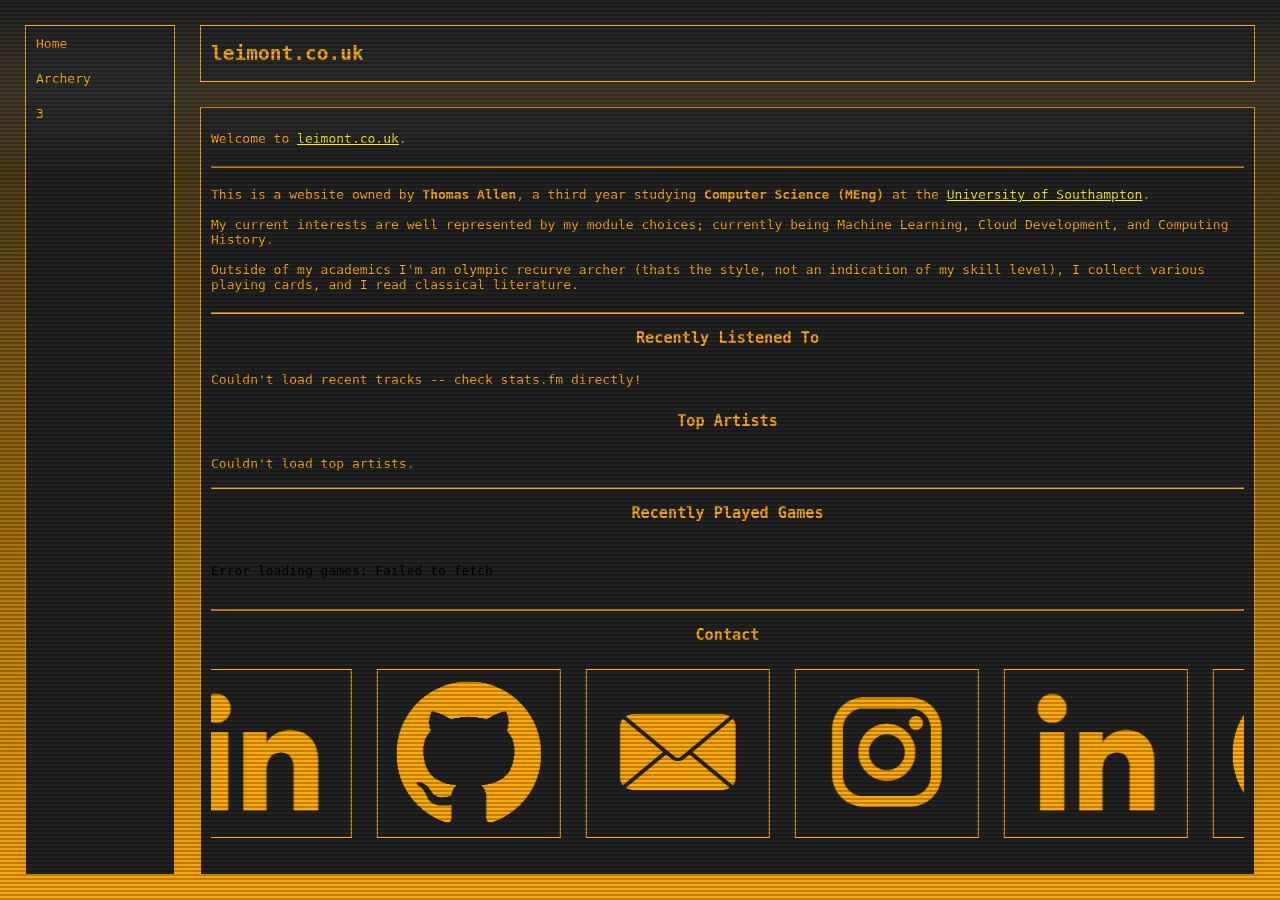
<file: index.html>
<!doctype html>
<html lang="en">
  <head>
    <link rel="stylesheet" href="/styles/primary.css" />
    <title>Thomas Allen</title>
  </head>
  <body>

    <div id="layout"></div>

    <template id="title">
      <h2>leimont.co.uk</h2>
    </template>

    <template id="content">
      <p>
        Welcome to <a class="link" href="https://www.leimont.co.uk">leimont.co.uk</a>.
      </p>
      <hr>
      <p>
        This is a website owned by <strong>Thomas Allen</strong>, a third year studying <strong>Computer Science (MEng)</strong>
        at the <a class="link" href="https://www.southampton.ac.uk/">University of Southampton</a>.
        <br><br>
        My current interests are well represented by my module choices; currently being Machine Learning,
        Cloud Development, and Computing History.
        <br><br>
        Outside of my academics I'm an olympic recurve archer (thats the style, not an indication of my skill level),
        I collect various playing cards, and I read classical literature.
      </p>
      <hr>

      <section id="recent-songs" class="recent-songs-section active">
        <div class="section-content">
          <h3>Recently Listened To</h3>
          <ul id="song-list" class="song-list"></ul>
          <h3>Top Artists</h3>
          <div id="artist-row" class="artist-row"></div>
        </div>
      </section>
    
      <hr>

      <h3>Recently Played Games</h3>
      <br>

      <div id="games-container" class="games-row"><p>Loading games...</p></div>
      <br>

      <hr>

      <h3>Contact</h3>
      
      <div class="contact-me" id="contact-container">
        <div class="contact-track" id="contact-track">
          <div class="contact-group">
            <li class="contact-card"><a href="https://www.linkedin.com/in/thomas-allen-14a9122a1/"><img src="/images/linkedin.png" width="144px"></a></li>
            <li class="contact-card"><a href="https://github.com/thombas2303"><img src="/images/github.png" width="144px"></a></li>
            <li class="contact-card"><a href="mailto:thomasallen@leimont.co.uk"><img src="/images/email.png" width="144px"></a></li>
            <li class="contact-card"><a href="https://www.instagram.com/ohnoits_tom/"><img src="/images/instagram.png" width="144px"></a></li>
          </div>
        </div>
      </div>

    </template>

    <script>
      fetch('/layout.html')
        .then(res => res.text())
        .then(html => {
          document.getElementById('layout').innerHTML = html;
          
          const pageContent = document.getElementById('content').content;
          document.getElementById('page-content').appendChild(pageContent.cloneNode(true));
          
          const pageTitle = document.getElementById('title').content;
          document.getElementById('page-title').appendChild(pageTitle.cloneNode(true));

          // Run scripts synchronously after DOM node insertion
          const steamScript = document.createElement('script');
          steamScript.src = '/js/steam-integration.js';
          document.body.appendChild(steamScript);
          const musicScript = document.createElement('script');
          musicScript.src = '/js/stats-fm.js'; // Ensure path matches your filename
          document.body.appendChild(musicScript);
          const scrollScript = document.createElement('script');
          scrollScript.src = 'js/scroller.js';
          document.body.appendChild(scrollScript);
        });
    </script>
  </body>
</html>
</file>
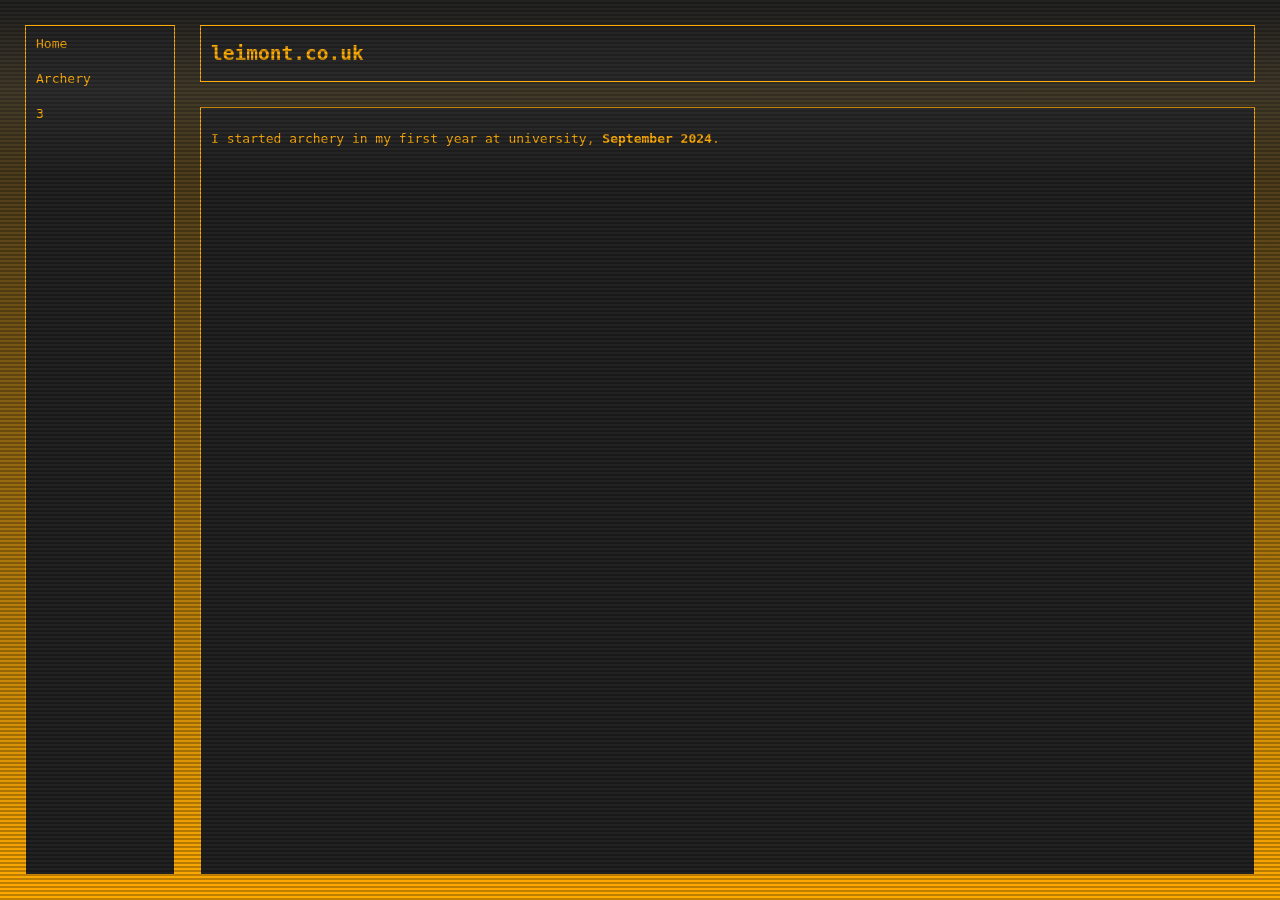
<file: Page2/index.html>
<!doctype html>
<html lang="en">
  <head>
    <link rel="stylesheet" href="/styles/primary.css" />
    <title>Thomas Allen</title>
  </head>
  <body>

    <div id="layout"></div>

    <template id="title">
      <h2>leimont.co.uk</h2>
    </template>

    <template id="content">
      <p>I started archery in my first year at university, <strong>September 2024</strong>.</p>
      
    </template>

    <script>
      fetch('/layout.html')
        .then(res => res.text())
        .then(html => {
          document.getElementById('layout').innerHTML = html;
          const pageContent = document.getElementById('content').content;
          document.getElementById('page-content').appendChild(pageContent.cloneNode(true));
          const pageTitle = document.getElementById('title').content;
          document.getElementById('page-title').appendChild(pageTitle.cloneNode(true));
        });
    </script>
  </body>
</html>
</file>
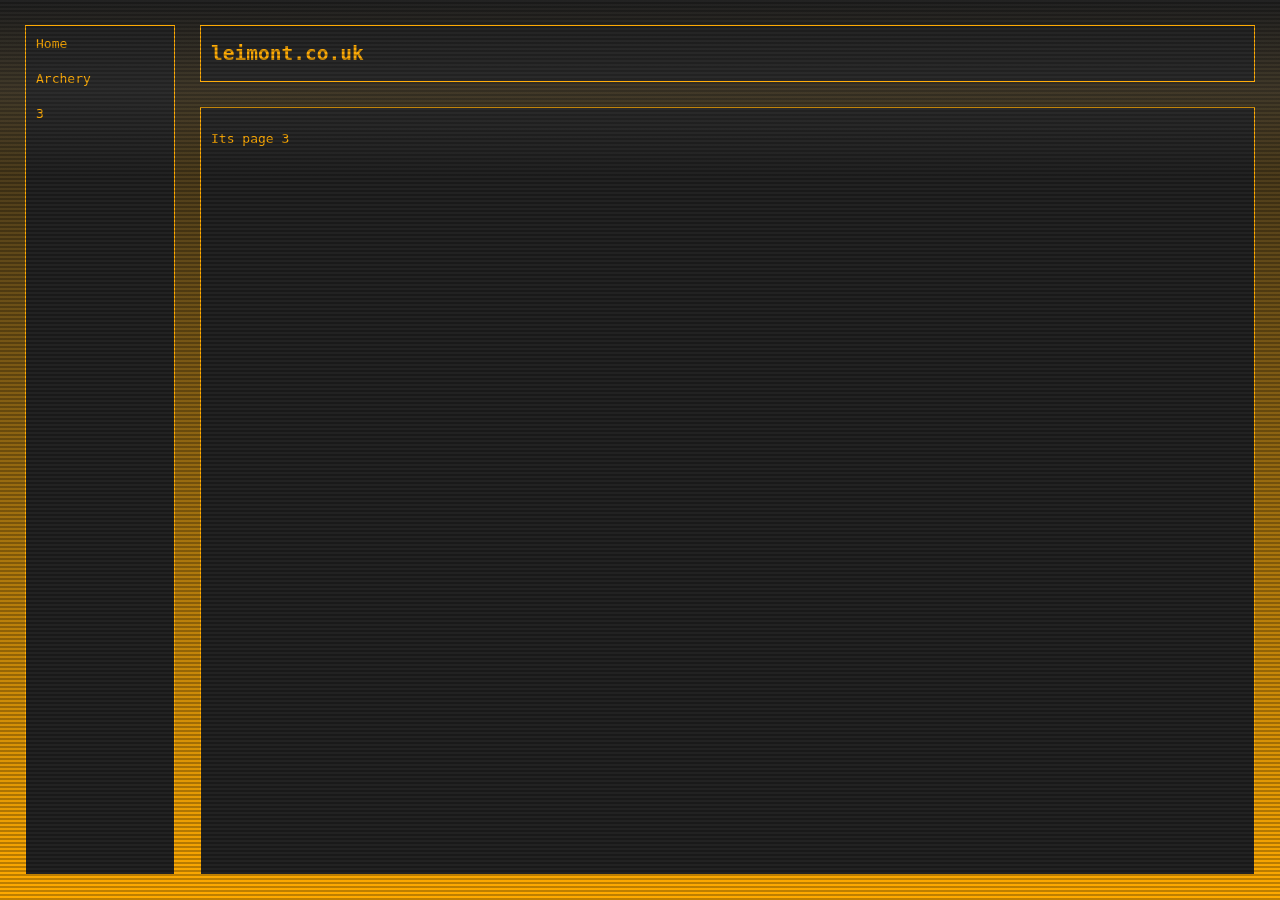
<file: Page3/index.html>
<!doctype html>
<html lang="en">
  <head>
    <link rel="stylesheet" href="/styles/primary.css" />
    <title>Thomas Allen</title>
  </head>
  <body>

    <div id="layout"></div>

    <template id="title">
      <h2>leimont.co.uk</h2>
    </template>

    <template id="content">
      <p>Its page 3</p>
    </template>

    <script>
      fetch('/layout.html')
        .then(res => res.text())
        .then(html => {
          document.getElementById('layout').innerHTML = html;
          const pageContent = document.getElementById('content').content;
          document.getElementById('page-content').appendChild(pageContent.cloneNode(true));
          const pageTitle = document.getElementById('title').content;
          document.getElementById('page-title').appendChild(pageTitle.cloneNode(true));
        });
    </script>
  </body>
</html>
</file>
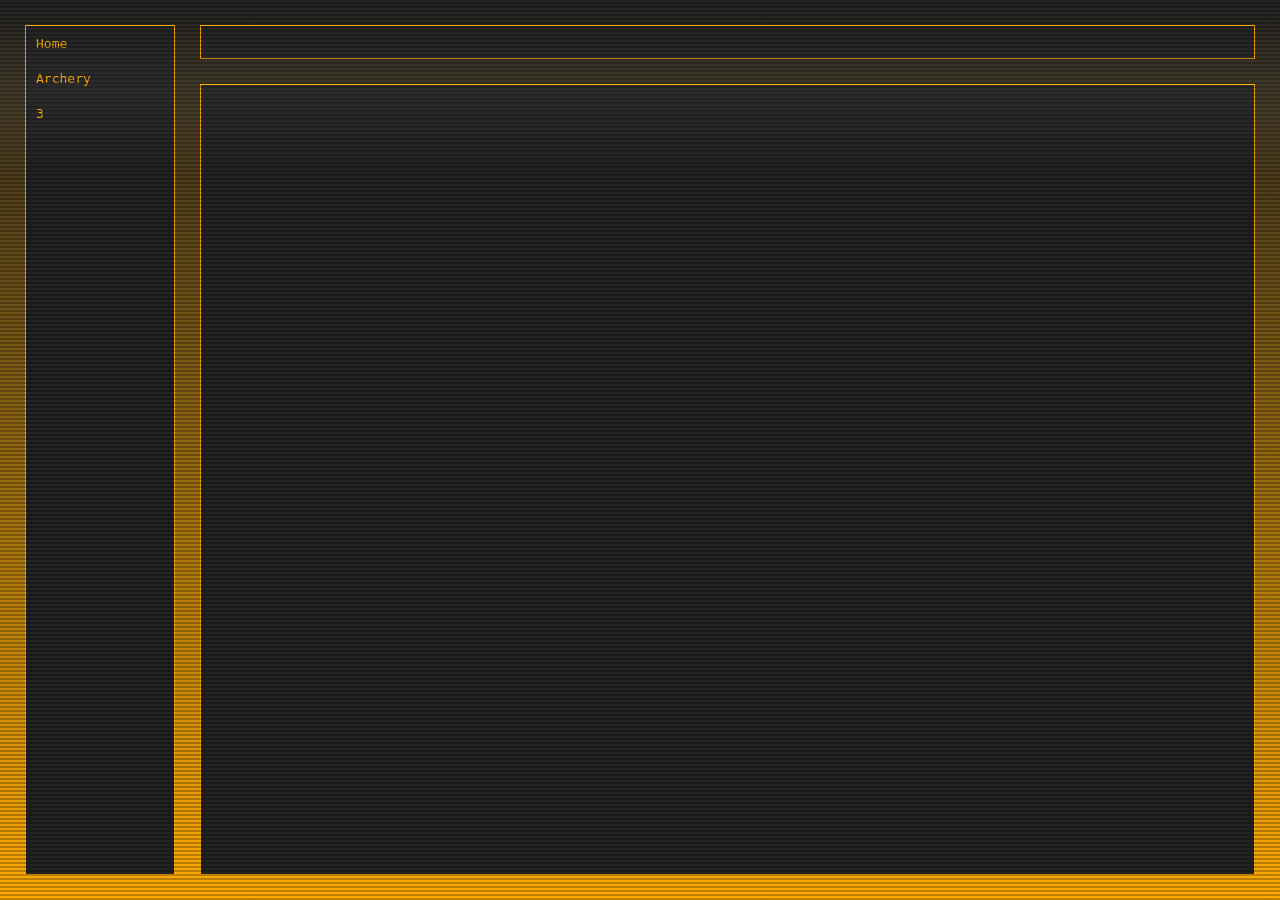
<file: templates/template.html>
<!doctype html>
<html lang="en">
  <head>
    <link rel="stylesheet" href="/styles/primary.css" />
    <title>Thomas Allen</title>
  </head>
  <body>

    <div id="layout"></div>

    <template id="title">
      <h2><!-- Title text here --></h2>
    </template>

    <template id="content">
      <p><!-- Page body here --></p>
    </template>

    <script>
      fetch('/layout.html')
        .then(res => res.text())
        .then(html => {
          document.getElementById('layout').innerHTML = html;
          const pageContent = document.getElementById('content').content;
          document.getElementById('page-content').appendChild(pageContent.cloneNode(true));
          const pageTitle = document.getElementById('title').content;
          document.getElementById('page-title').appendChild(pageTitle.cloneNode(true));
        });
    </script>
  </body>
</html>
</file>
<file: styles/primary.css>
:root{
    --margin:min(15vw,25px);
    --padding:min(2vw,10px);
    --yellow:#ffee00;
    --yellow2: #ffff00;
    --gray: #222222;
    --orange:#ffaa00;
}
body, html{
    background-image: linear-gradient(to bottom, var(--gray), var(--orange));
    background-attachment: fixed;
    margin: 0;
    padding: 0;
    min-height: 100vh;
    box-sizing: border-box;
}
hr {
    border-color: var(--orange);
}
.layout-container {
    display: grid;
    grid-template-columns: min(15vw, 150px) 1fr;
    grid-template-rows: auto 1fr;
    grid-template-areas: 
        "sidenav title"
        "sidenav content";
    gap: var(--margin);
    padding: var(--margin);
    height: 100vh;
    box-sizing: border-box;
}
.sidenav {
  grid-area: sidenav;
  background-color: var(--gray);
  border: 1px solid var(--orange);
  overflow-x: hidden;
  overflow-y: auto;
  display: flex;
  flex-direction: column;
}
.sidenav a {
  padding: var(--padding);
  display: block;
  text-decoration: none;
  color: var(--orange)
}
.sidenav a:hover {
  background-color: var(--orange);
  color: var(--gray);
}
.title {
    grid-area: title;
    background-color: var(--gray);
    border: 1px solid var(--orange);
    padding: 0 var(--padding);
    display: flex;
    align-items: center;
}
.content {
    grid-area: content;
    background-color: var(--gray);
    border: 1px solid var(--orange);
    padding: var(--padding);
    overflow-y: auto;
    scrollbar-width: thin;
    scrollbar-color: var(--orange) var(--gray);
}
.vhs-container {
    position: relative;
    overflow: hidden;
    font-family: monospace;
}
.vhs-overlay{
    position: fixed;
    top: 0;
    left: 0;
    width: 100vw;
    height: 100vh;
    pointer-events: none;
    z-index: 999;
    background: linear-gradient(
        rgba(18,16,16,0) 50%,
        rgba(0,0,0,0.25) 50%
    );
    background-size: 100% 4px;
    animation: flicker 2.5s infinite;
}
.vhs-overlay::before{
    content: " ";
    display: block;
    position: absolute;
    top: 0;
    left: 0;
    bottom: 0;
    right: 0;
    background: linear-gradient(
        rgba(18,16,16,0) 0%,
        rgba(255,255,255,0.08) 50%,
        rgba(18,16,16,0) 100%
    );
    opacity: 0.6;
    height: 20%;
    animation: vhs-tracking 8s linear infinite;
}
.vhs-container h1,
.vhs-container h3
{
    text-align: center;
    color: var(--orange);
    position: relative;
    display: block;
    width: 100%;
}
.vhs-container p,
.vhs-container h2,
.vhs-container li,
.vhs-container span,
.vhs-container pre
{
    color: var(--orange);
    position:relative;
    display: inline-block;
}
.link
{
    color: var(--yellow);
    position:relative;
    display: inline-block;
}

.games-row {
  display: flex;
  flex-direction: row;
  gap: var(--margin);
  overflow-x: auto;
  padding: var(--padding) 0;
  scrollbar-width: thin;
  scrollbar-color: var(--orange) var(--gray);
}

.games-row::-webkit-scrollbar {
  height: 6px;
}
.games-row::-webkit-scrollbar-track {
  background: var(--gray);
}
.games-row::-webkit-scrollbar-thumb {
  background: var(--orange);
}
.game-card {
  display: flex;
  flex-direction: column;
  align-items: center;
  width: 184px;
  background-color: var(--gray);
  border: 1px solid var(--orange);
  padding: var(--padding);
  text-align: center;
  flex-shrink: 0;
  box-sizing: border-box;
  text-decoration: none;
  cursor: pointer;
  transition: transform 0.15s ease, border-color 0.15s ease, box-shadow 0.15s ease;
}
.game-card .game-title {
  margin-top: calc(var(--padding) * 0.8);
  margin-bottom: 4px;
  font-family: monospace;
  font-size: 13px;
  font-weight: bold;
  color: var(--orange);
  word-wrap: break-word;
  width: 100%;
}
.game-card .game-playtime {
  font-family: monospace;
  font-size: 11px;
  color: var(--yellow);
  display: block;
}
.game-card .game-playtime-total {
  font-family: monospace;
  font-size: 10px;
  color: var(--orange);
  opacity: 0.8;
  display: block;
  margin-top: 2px;
}
.game-card:hover .game-title,
.game-card:hover .game-playtime-total {
  color: var(--yellow2);
}
.game-card:hover {
  border-color: var(--yellow);
  transform: translateY(-2px);
  box-shadow: 0 0 8px rgba(255, 238, 0, 0.3);
}
.game-card img {
  width: 100%;
  height: 86px;
  object-fit: cover;
  border: 1px solid var(--orange);
  box-sizing: border-box;
}
.game-card p {
  margin-top: calc(var(--padding) * 0.8);
  margin-bottom: 0;
  font-family: monospace;
  font-size: 13px;
  font-weight: bold;
  color: var(--orange);
  word-wrap: break-word;
  width: 100%;
}
.game-card:hover p {
  color: var(--yellow);
}

.song-list {
    list-style: none;
    padding: var(--padding) 0;
    margin: 0 0 var(--margin) 0;
    display: flex;
    flex-direction: row;
    gap: var(--margin);
    overflow-x: auto;
    scrollbar-width: thin;
    scrollbar-color: var(--orange) var(--gray);
    margin-bottom: calc(var(--padding) * 0.5);
}
.song-list::-webkit-scrollbar {
    height: 6px;
}
.song-list::-webkit-scrollbar-track {
    background: var(--gray);
}
.song-list::-webkit-scrollbar-thumb {
    background: var(--orange);
}
.song-card {
    flex-shrink: 0;
}
.song-card-inner {
  display: flex;
  flex-direction: column;
  align-items: center;
  width: 150px;
  background-color: var(--gray);
  border: 1px solid var(--orange);
  padding: calc(var(--padding) * 0.6);
  text-align: center;
  box-sizing: border-box;
  text-decoration: none;
  transition: transform 0.15s ease, border-color 0.15s ease, box-shadow 0.15s ease;
}
.song-card-inner:hover {
    border-color: var(--yellow);
    transform: translateY(-2px);
    box-shadow: 0 0 8px rgba(255, 238, 0, 0.3);
}
.song-art {
  width: 100%;
  height: 80px;
  object-fit: cover;
  border: 1px solid var(--orange);
  box-sizing: border-box;
}
.song-card-inner:hover .song-art {
    border-color: var(--yellow);
}
.song-info {
  display: flex;
  flex-direction: column;
  width: 100%;
  margin-top: 6px;
  gap: 2px;
}
.song-title {
  font-family: monospace;
  font-size: 11px;
  font-weight: bold;
  color: var(--orange);
  white-space: nowrap;
  overflow: hidden;
  text-overflow: ellipsis;
  width: 100%;
}
.song-artist {
  font-family: monospace;
  font-size: 10px;
  color: var(--yellow);
  white-space: nowrap;
  overflow: hidden;
  text-overflow: ellipsis;
  width: 100%;
}
.song-time {
    font-family: monospace;
    font-size: 10px;
    color: var(--orange);
    opacity: 0.8;
    margin-top: 4px;
    margin-left: 0;
    padding-left: 0;
}
.song-card-inner:hover .song-title {
    color: var(--yellow2);
}
.artist-row {
  display: flex;
  flex-direction: row;
  gap: var(--margin);
  overflow-x: auto;
  padding: var(--padding) 0;
  scrollbar-width: thin;
  scrollbar-color: var(--orange) var(--gray);
}
.artist-row::-webkit-scrollbar {
  height: 6px;
}
.artist-row::-webkit-scrollbar-track {
  background: var(--gray);
}
.artist-row::-webkit-scrollbar-thumb {
  background: var(--orange);
}
.artist-card {
  position: relative;
  display: flex;
  flex-direction: column;
  align-items: center;
  width: 140px;
  background-color: var(--gray);
  border: 1px solid var(--orange);
  padding: var(--padding);
  text-align: center;
  flex-shrink: 0;
  box-sizing: border-box;
  text-decoration: none;
  cursor: pointer;
  transition: transform 0.15s ease, border-color 0.15s ease, box-shadow 0.15s ease;
}
.artist-card:hover {
  border-color: var(--yellow);
  transform: translateY(-2px);
  box-shadow: 0 0 8px rgba(255, 238, 0, 0.3);
}
.artist-art {
  width: 90px;
  height: 90px;
  object-fit: cover;
  border-radius: 50%;
  border: 1px solid var(--orange);
  box-sizing: border-box;
  transition: border-color 0.15s ease;
}
.artist-card:hover .artist-art {
  border-color: var(--yellow);
}
.artist-name {
  margin-top: calc(var(--padding) * 0.8);
  font-family: monospace;
  font-size: 12px;
  font-weight: bold;
  color: var(--orange);
  white-space: nowrap;
  overflow: hidden;
  text-overflow: ellipsis;
  width: 100%;
  transition: color 0.15s ease;
}
.artist-card:hover .artist-name {
  color: var(--yellow2);
}
.artist-card:hover .artist-rank {
  border-color: var(--yellow);
  color: var(--yellow2);
}

.contact-card {
  display: flex;
  flex-direction: column;
  align-items: center;
  width: 184px;
  background-color: var(--gray);
  border: 1px solid var(--orange);
  padding: var(--padding);
  text-align: center;
  flex-shrink: 0;
  box-sizing: border-box;
  text-decoration: none;
  cursor: pointer;
  transition: transform 0.15s ease, border-color 0.15s ease, box-shadow 0.15s ease;
}
.contact-card:hover {
  border-color: var(--yellow);
  transform: translateY(-2px);
  box-shadow: 0 0 8px rgba(255, 238, 0, 0.3);
}
.contact-me {
  overflow: hidden;
  width: 100%;
  padding: var(--padding) 0;
}
.contact-track {
  display: flex;
  width: max-content;
  will-change: transform;
}
.contact-group {
  display: flex;
  gap: var(--margin);
  padding-right: var(--margin);
}

@keyframes flicker {
  0% {opacity: 0.27861;}
  5% {opacity: 0.34769;}
  10% {opacity: 0.23604;}
  15% {opacity: 0.90626;}
  20% {opacity: 0.18128;}
  25% {opacity: 0.83891;}
  30% {opacity: 0.65583;}
  35% {opacity: 0.67807;}
  40% {opacity: 0.26559;}
  45% {opacity: 0.84693;}
  50% {opacity: 0.96019;}
  55% {opacity: 0.08594;}
  60% {opacity: 0.20313;}
  65% {opacity: 0.71988;}
  70% {opacity: 0.53455;}
  75% {opacity: 0.37288;}
  80% {opacity: 0.71428;}
  85% {opacity: 0.70419;}
  90% {opacity: 0.7003;}
  95% {opacity: 0.36108;}
  100% {opacity: 0.24387;}
}
@keyframes vhs-tracking {
    0% {transform: translateY(-100%);}
    100% {transform: translateY(500%) ;}
}
</file>
